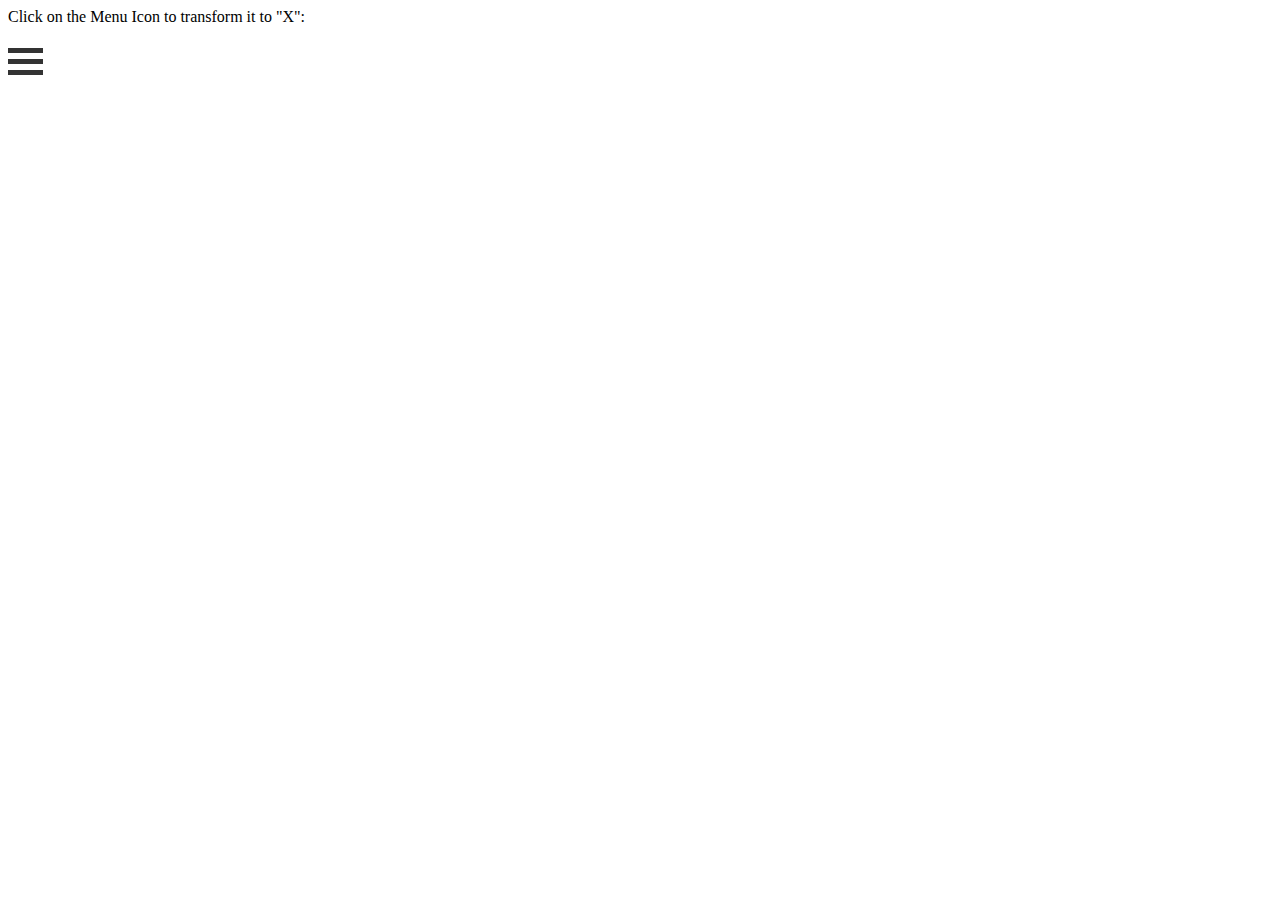
<file: animated menu.html>
<style>
    .container {
        display: inline-block; /* avoid changing the row */
        /*  a non-lengthened block */
        cursor: pointer;
    }

    .bar1,
    .bar2,
    .bar3 {
        width: 35px;
        height: 5px;
        background-color: #333;
        margin: 6px 0; /* scale nicely */
        transition: 0.4s;
        /* change the value of properties smoothly */
    }

    .change .bar1 {
        /* -webkit-transform: rotate(-45deg) translate(-9px, 6px); */
        transform: rotate(-45deg) translate(-7px, 15px);
        /* translate() change the position of the element */
    }

    .change .bar2 {
        opacity: 0; /* make the line invisible by changing opacity */
    }

    .change .bar3 {
        /* -webkit-transform: rotate(45deg) translate(-8px, -8px); */
        transform: rotate(45deg) translate(0px, -9px);
    }
</style>

<body>
    <p>Click on the Menu Icon to transform it to "X":</p>
    <div class="container" onclick="myFunction(this)">
        <div class="bar1"></div>
        <div class="bar2"></div>
        <div class="bar3"></div>
    </div>
</body>

<script>
    function myFunction(x) {
        x.classList.toggle("change");  /* change the classname manually by using ClassList */
    }
</script>
</file>
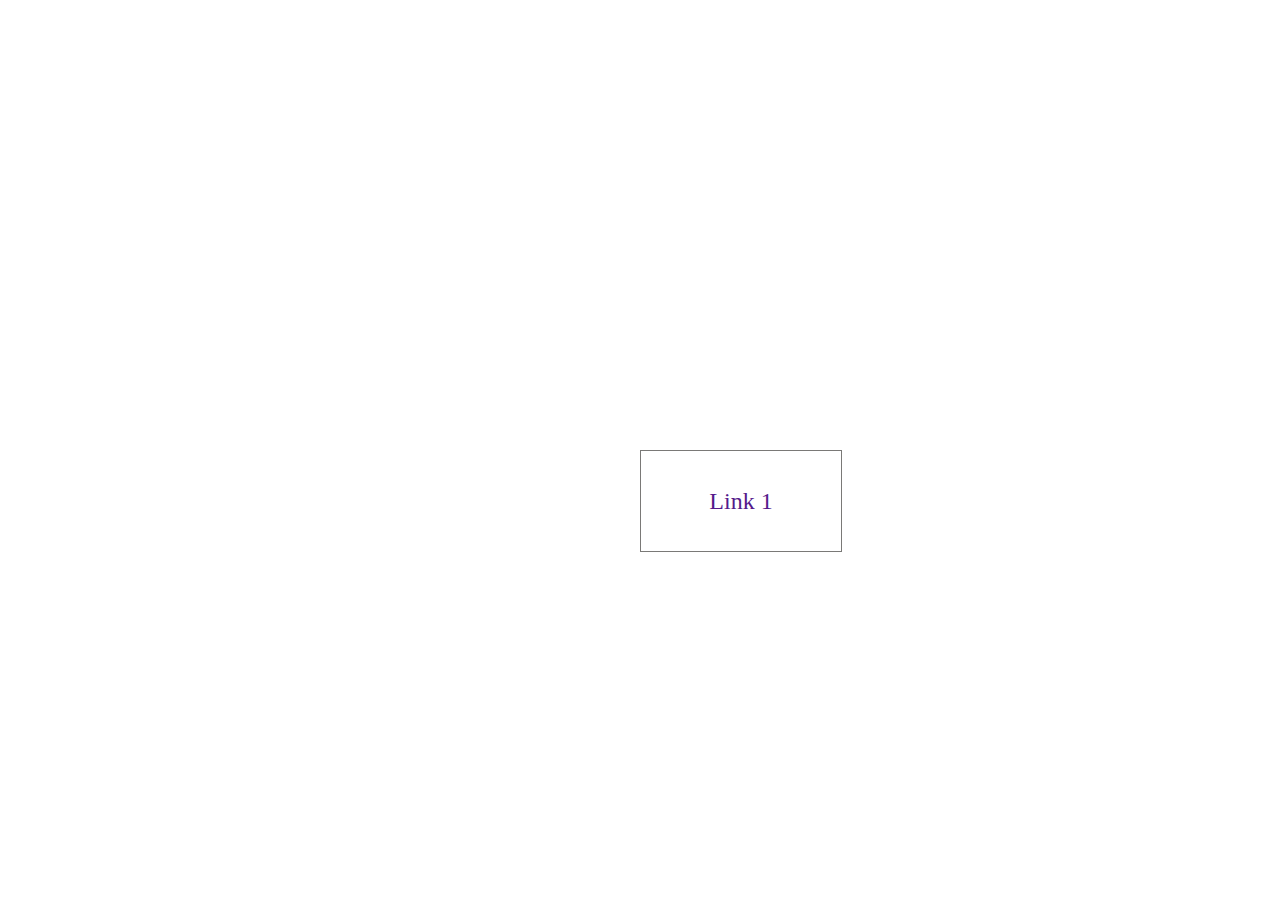
<file: border_filler.html>
<!DOCTYPE html>
<html lang="en">

<head>
    <meta charset="UTF-8">
    <meta name="viewport" content="width=device-width, initial-scale=1.0">
    <meta http-equiv="X-UA-Compatible" content="ie=edge">
    <title>Border_Filler</title>

    <style>
        body {
            margin: 0;
            padding: 0;
        }
        .border_box {
            position: absolute;
            transition: 0.4s all;
            top: 50%;
            left: 50%;
        }
        .border_box a {
            text-decoration: none;
            border: 1px groove #7a7977;
            width: 200px;
            height: 100px;
            display: inline-block;
            text-align: center;
            line-height: 100px;  /* Set the line-height (行高) */
            font-size: 24px;   
        }
        a:before {   /* add another block to cover */ /* disadvantage: start from left to right */
            content: '';
            position: absolute;
            /* locate the block */
            top: -2px;
            left: -2px;
            /* start of the animation & a black dot */
            width: 0;
            height: 0;
            background: transparent;
            border: 2px solid transparent;
        }
        a:hover:before {
            animation: animate 1s linear forwards;
        }
        /* animate from top to right */
        @keyframes animate {
            0% {
                width: 0;
                height: 0;
                border-top-color: transparent;
                border-bottom-color: transparent;
                border-left-color: transparent;
                border-right-color: transparent;
            }
            50% {
                width: 100%;
                height: 0;
                border-top-color: #7a7977;
                border-bottom-color: transparent;
                border-left-color: transparent;
                border-right-color: #7a7977;
            }
            100% {
                width: 100%;
                height: 100%;
                border-top-color: #7a7977;
                border-bottom-color: transparent;
                border-left-color: transparent;
                border-right-color: #7a7977;
            }
        }

        a:after {   /* add another block to cover */
            content: '';
            position: absolute;
            /* locate the block */
            top: -2px;
            left: -2px;
            /* start of the animation */
            width: 0%;
            height: 0%;
            background: transparent;
            border: 2px solid transparent;
        }

        a:hover:after {
            animation: animate2 1s linear forwards;
        }
        /* animate from left to bottom */
        @keyframes animate2 {
            0% {
                width: 0;
                height: 0;
                border-top-color: transparent;
                border-bottom-color: transparent;
                border-left-color: #7a7977;
                border-right-color: transparent;
            }
            50% {
                width: 0;
                height: 100%;
                border-top-color: transparent;
                border-bottom-color: #7a7977;
                border-left-color: #7a7977;
                border-right-color: transparent;
            }
            100% {
                width: 100%;
                height: 100%;
                border-top-color: transparent;
                border-bottom-color: #7a7977;
                border-left-color: #7a7977;
                border-right-color: transparent;
            }
        }

    </style>
</head>

<body>
    <div class="border_box">
       <a href="">Link 1</a>
    </div>
</body>

</html>
</file>
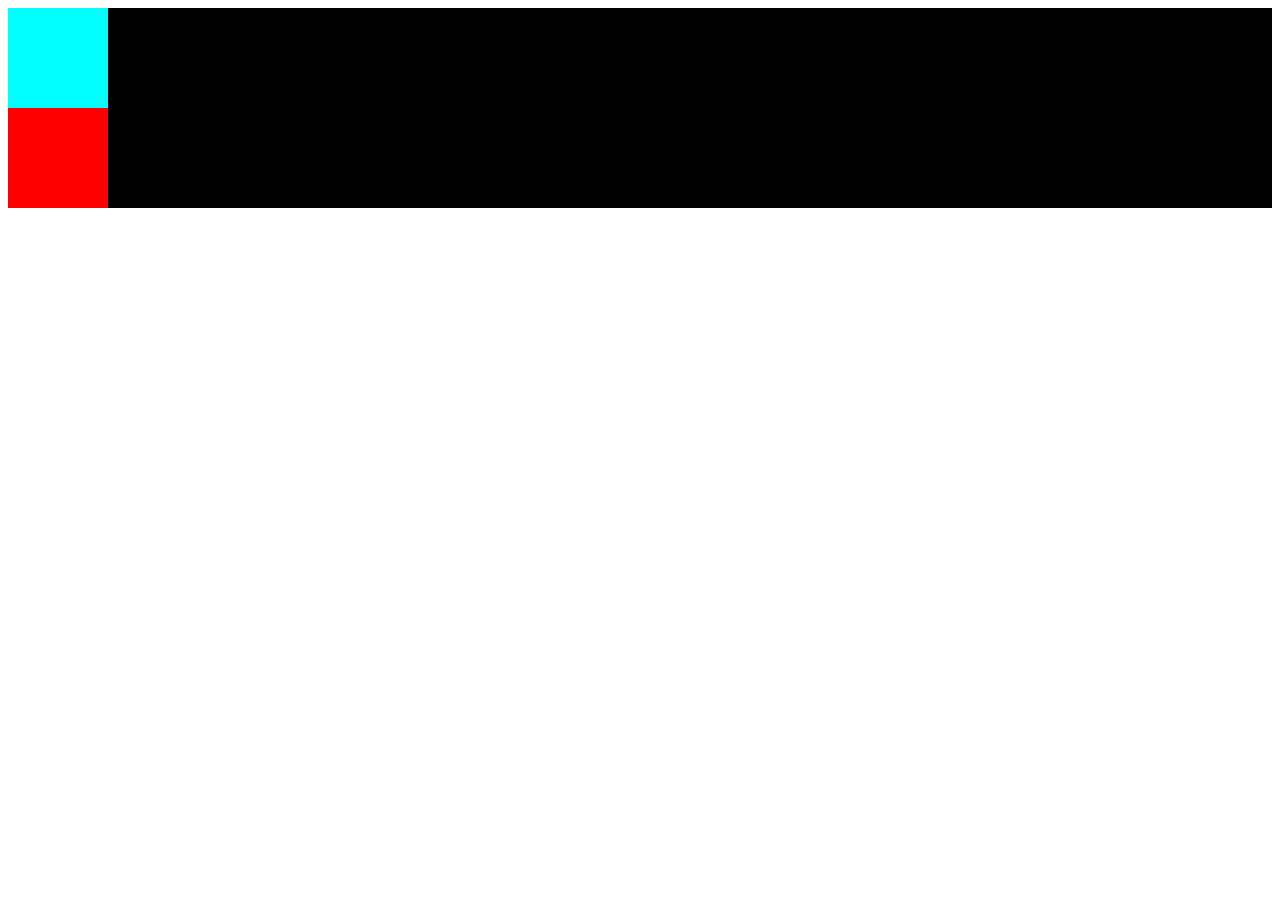
<file: overflowHidden.html>
<!DOCTYPE html>
<html lang="en">

<head>
    <meta charset="UTF-8">
    <meta name="viewport" content="width=device-width, initial-scale=1.0">
    <meta http-equiv="X-UA-Compatible" content="ie=edge">
    <title>Document</title>
</head>
<style>
    .container {
        background-color: black;
    }

    .div1 {
        background-color: aqua;
        width: 100px;
        height: 100px;
    }

    .div2 {
        background-color: red;
        width: 100px;
        height: 100px;
    }
</style>

<body>
    <div class="container">
        <div class="div1"></div>
        <div class="div2"></div>
    </div>
</body>

</html>
</file>
